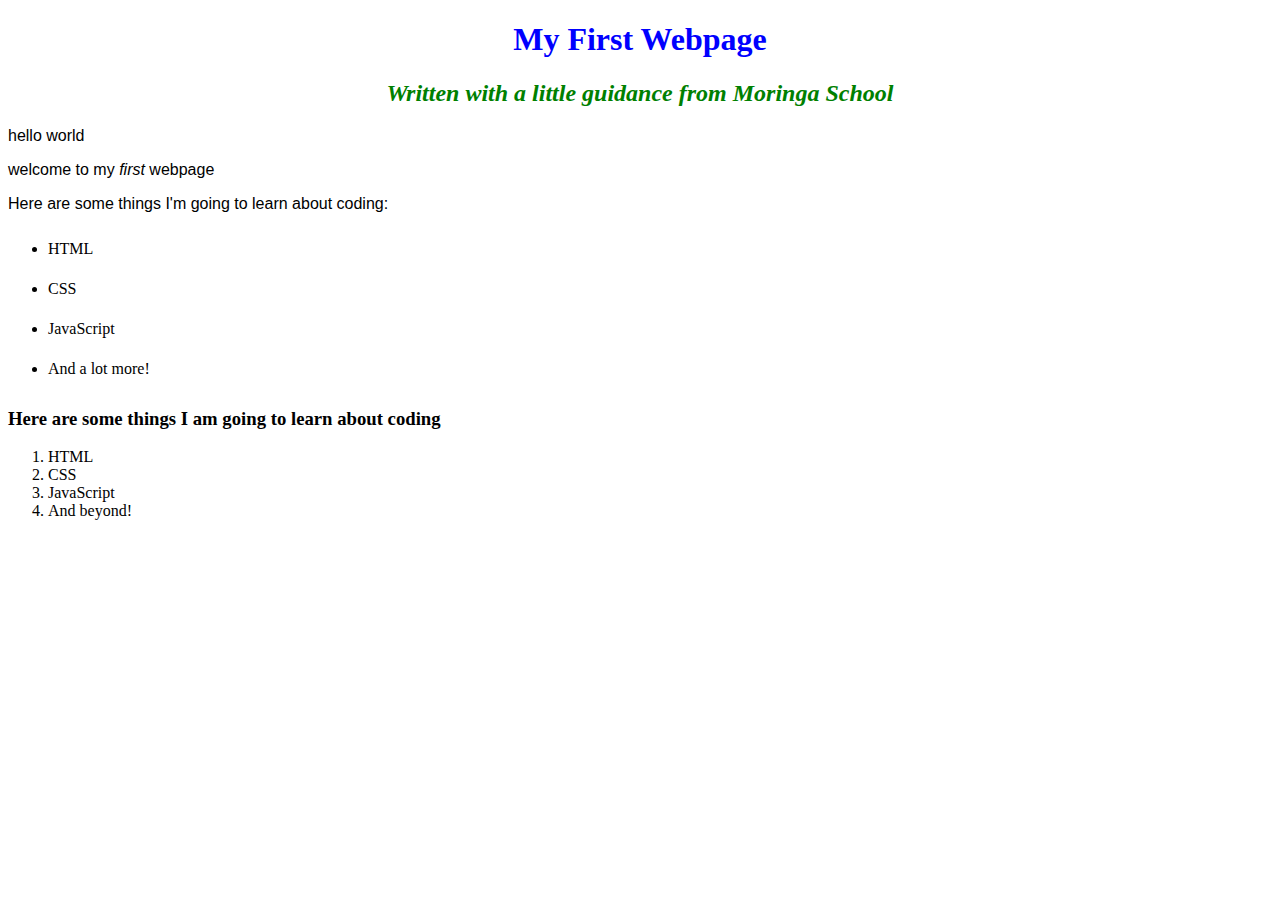
<file: index.html>
<!DOCTYPE html>
<html lang="en" dir="ltr">
  <head>
    <meta charset="utf-8">
    <title>My first webpage</title>
    <link rel="stylesheet" type = "text/css"  href= "css/styles.css">
  </head>
  <body>
    <h1>My First Webpage</h1>
    <h2>Written with a little guidance from Moringa School</h2>

    <p>hello world</p>
    <p>welcome to my <strong>first</strong> webpage</p>
    <p>Here are some things I'm going to learn about coding:</p>
    <ul>
      <li>HTML</li>
      <li>CSS</li>
      <li>JavaScript</li>
      <li>And a lot more!</li>
    </ul>
    <h3>Here are some things I am going to learn about coding</h3>
    <ol>
      <li>HTML</li>
      <li>CSS</li>
      <li>JavaScript</li>
      <li>And beyond!</li>
    </ol>


  </body>
</html>
</file>
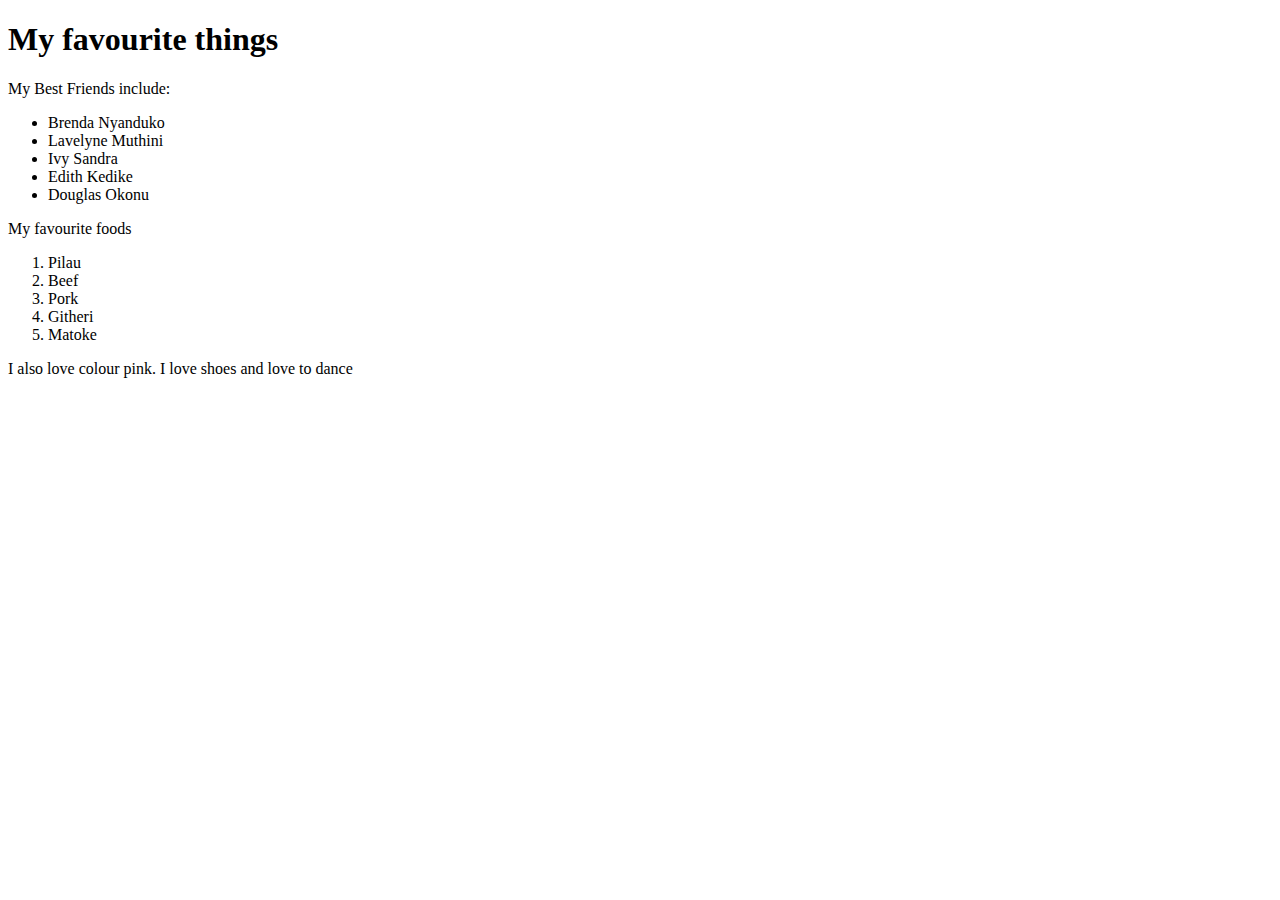
<file: my-favourite-things.html>
<!DOCTYPE html>
<html lang="en" dir="ltr">
  <head>
    <meta charset="utf-8">
    <title>my favourite things</title>
  </head>
  <body>
    <h1>My favourite things</h1>
    <p>My Best Friends include:</p>
    <ul>
      <li>Brenda Nyanduko</li>
      <li>Lavelyne Muthini</li>
      <li>Ivy Sandra</li>
      <li>Edith Kedike</li>
      <li>Douglas Okonu</li>
    </ul>
    <p>My favourite foods</p>
    <ol>
      <li>Pilau</li>
      <li>Beef</li>
      <li>Pork</li>
      <li>Githeri</li>
      <li>Matoke</li>
    </ol>
    <p>I also love colour pink. I love shoes and love to dance</p>

  </body>
</html>
</file>
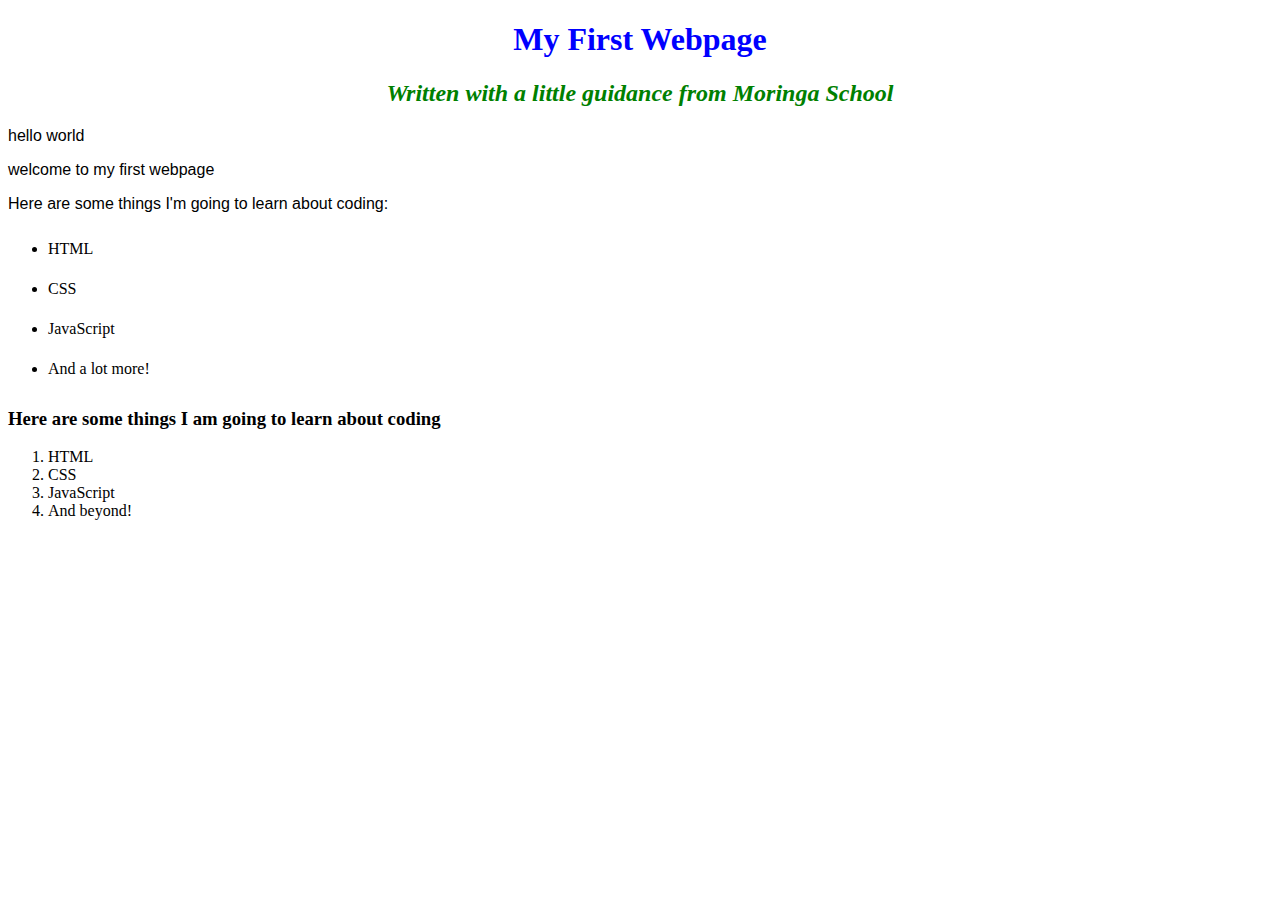
<file: my-first-webpage.html>
<!DOCTYPE html>
<html lang="en" dir="ltr">
  <head>
    <meta charset="utf-8">
    <title>My first webpage</title>
    <link rel="stylesheet" type = "text/css"  href= "css/styles.css">
  </head>
  <body>
    <h1>My First Webpage</h1>
    <h2>Written with a little guidance from Moringa School</h2>

    <p>hello world</p>
    <p>welcome to my first webpage</p>
    <p>Here are some things I'm going to learn about coding:</p>
    <ul>
      <li>HTML</li>
      <li>CSS</li>
      <li>JavaScript</li>
      <li>And a lot more!</li>
    </ul>
    <h3>Here are some things I am going to learn about coding</h3>
    <ol>
      <li>HTML</li>
      <li>CSS</li>
      <li>JavaScript</li>
      <li>And beyond!</li>
    </ol>


  </body>
</html>
</file>
<file: css/styles.css>
h1{
  color: blue;
  text-align: center;
}
h2 {
  color: green;
  font-style: italic;
  text-align: center;
}
p {
  font-family: sans-serif;
}
ul {
  line-height: 40px;
}
strong{
  font-style: italic;
  font-weight: lighter;
}
</file>
